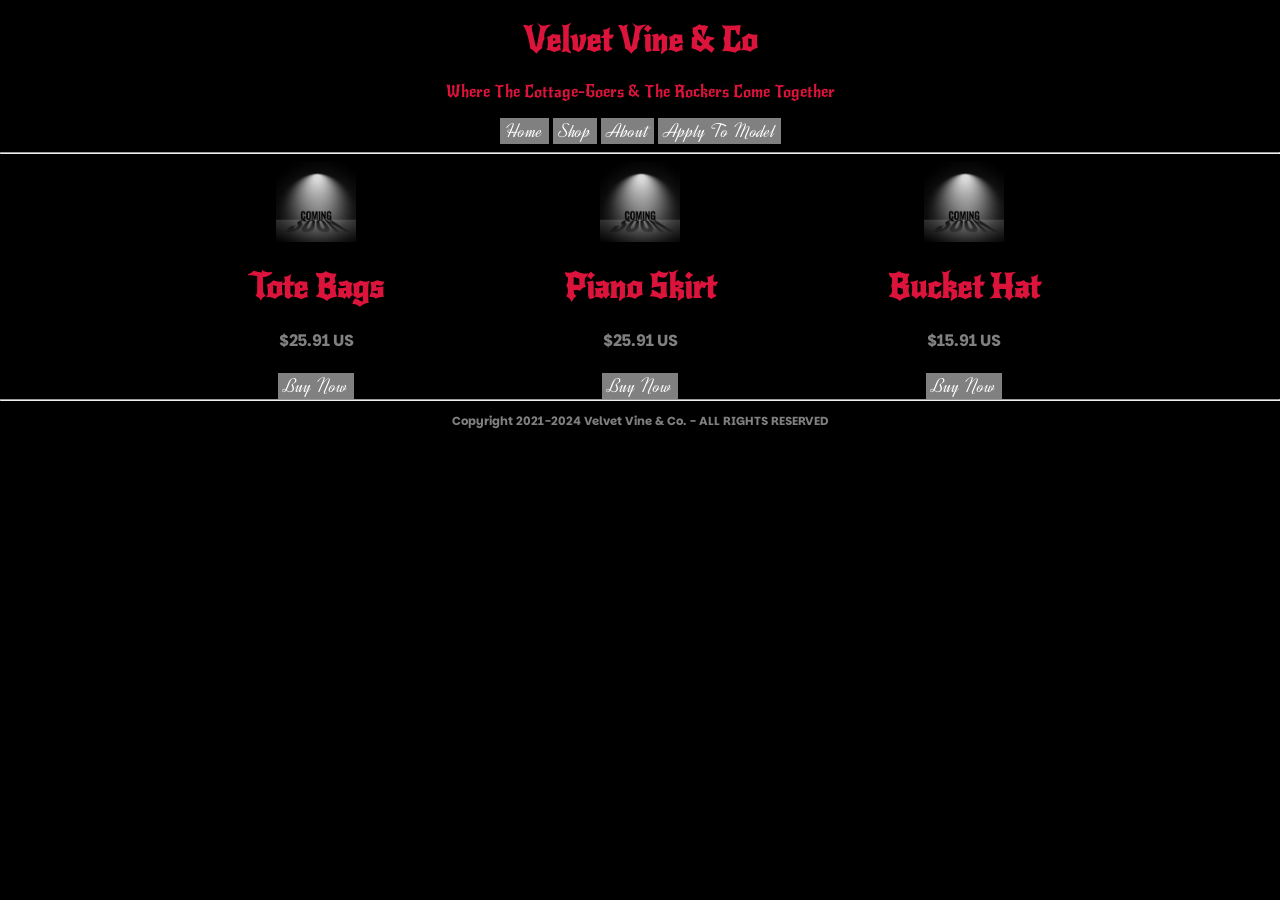
<file: shop.html>
<!DOCTYPE html>
<html lang="en">
  <head>
    <meta charset="UTF-8">
    <meta lang="en">
    <meta name="viewport" content="width=device-width, initial-scale=1.0">
    <title>Home</title>
    <link rel="icon" type="image/x-icon" href="ASSETS/FAVICON.ico">
    <link rel="preconnect" href="https://fonts.googleapis.com">
    <link rel="preconnect" href="https://fonts.gstatic.com" crossorigin>
    <link href="https://fonts.googleapis.com/css2?family=Dynalight&family=New+Rocker&family=Parkinsans:wght@300..800&family=UnifrakturMaguntia&display=swap" rel="stylesheet">
    <link rel="stylesheet" href="styles.css">
  </head>
  <body>
    <header>
      <div class="Header-TXT" id="Header-TXT">
        <h1>Velvet Vine & Co</h1>
      </div>
      <div class="Header-SLGN" id="Header-SLGN">
        <p>Where The Cottage-Goers & The Rockers Come Together</p>
      </div>
    </header>
    <nav>
      <button>
        <a href="index.html">Home</a>
      </button>
      <button>
        <a href="shop.html">Shop</a>
      </button>
      <button>
        <a href="about.html">About</a>
      </button>
      <button>
        <a href="https://forms.gle/4X7Mwyz2tPtkEbTDA">Apply To Model</a>
      </button>
    </nav>
      <hr>
    <div class="SHOP">
      <div class="PRODUCTS">
        <div class="product-row-1">
          <div class="PRODUCT1">
            <img src="/ASSETS/COMING-SOON-IMG.png" alt="Coming Soon" width="25%">
            <h1>Tote Bags</h1>
            <h4 class="price-SHOP">$25.91 US</h4>
            <a href="https://buy.stripe.com/7sIdUTaE46805Fu5kk">
              <button>Buy Now</button>
            </a>
          </div>
          <div class="PRODUCT2">
            <img src="/ASSETS/COMING-SOON-IMG.png" alt="Coming Soon" width="25%">
            <h1>Piano Skirt</h1>
            <h4 class="price-SHOP">$25.91 US</h4>
            <a href="https://buy.stripe.com/fZe6srh2s2VOfg4001">
              <button>Buy Now</button>
            </a>
          </div>
          <div class="PRODUCT3">
            <img src="/ASSETS/COMING-SOON-IMG.png" alt="Coming Soon" width="25%">
            <h1>Bucket Hat</h1>
            <h4 class="price-SHOP">$15.91 US</h4>
            <a href="https://buy.stripe.com/bIY4kjeUkaogfg43ce">
              <button>Buy Now</button>
            </a>
          </div>
        </div>
      </div>
    </div>
      <hr>
    <footer>
      <h3>Copyright 2021-2024 Velvet Vine & Co. - ALL RIGHTS RESERVED</h3>
    </footer>
  </body>
</html>
</file>
<file: styles.css>
/* Font Import */

.unifrakturmaguntia-regular {
  font-family: "UnifrakturMaguntia", cursive;
  font-weight: 400;
  font-style: normal;
}

.new-rocker-regular {
  font-family: "New Rocker", system-ui;
  font-weight: 400;
  font-style: normal;
}

.dynalight-regular {
  font-family: "Dynalight", cursive;
  font-weight: 400;
  font-style: normal;
}

.parkinsans {
  font-family: "Parkinsans", sans-serif;
  font-optical-sizing: auto;
  font-weight: auto;
  font-style: normal;
}

/* Home-Page CSS */

body{
  background-color: black;
  padding:0;
  margin:0;
}

footer{
  font-family: "Parkinsans", sans-serif;
  color: grey;
  text-align: center;
  font-weight: 200;
  font-size: x-small;
}

header{
  font-family: "New Rocker", system-ui;
  font-weight: 400;
  color: crimson;
  text-align: center;
}

.Products h1{
  font-family: "Parkinsans", sans-serif;
  color: grey;
}

.Products h4{
  font-family: "UnifrakturMaguntia", cursive;
  color: crimson;
}

.Products p{
  font-family: "UnifrakturMaguntia", cursive;
  color: crimson;
}

button{
  border: none;
  font-family: "Dynalight", cursive;
  color: white;
  font-size: 20px;
  background-color: grey;
  text-decoration: none;
  width: fit-content;
  height: fit-content;
}

button a:any-link{
  border: none;
  font-family: "Dynalight", cursive;
  color: white;
  font-size: 20px;
  background-color: grey;
  text-decoration: none;
  width: fit-content;
  height: fit-content;
}

#Wrapper{
  display:inline;
  float: inline-start;
  text-align: center;
  width: 100%;
}

#Card1{
  width:20%;
  display:inline-block;
}

#Card2{
  width:20%;
  display:inline-block;
}

#Card3{
  width:20%;
  display:inline-block;
}

#Card4{
  width:20%;
  display:inline-block;
}

article h2{
  text-align: center;
  font-family: "New Rocker", system-ui;
  color: crimson;
  font-style: normal;
}

nav{
  text-align: center;
}

#COLSx2{
  width: 100%;
  display: inline;
  float: inline-start;
  Color: crimson;
  font-family: "New Rocker", system-ui;
  text-align: center;
}

.COL1{
  width: 25%;
  display:inline-block;
  text-align: left;
  Color: crimson;
  font-family: "New Rocker", system-ui;
}

.COL1 p{
  color: grey;
  font-family: "Parkinsans", sans-serif;
}

.COL2{
  width: 25%;
  display:inline-block;
  text-align: center;
  Color: crimson;
  font-family: "New Rocker", system-ui;
}

.COL3{
  width: 25%;
  display:inline-block;
  text-align: right;
  list-style-type: none;
  Color: crimson;
  font-family: "New Rocker", system-ui;
}

.COL3 ul{
  list-style-type: none;
  color: grey;
  font-family: "Parkinsans", sans-serif;
  font-weight: bold;
}

.SECT3{
  Color: crimson;
  font-family: "New Rocker", system-ui;
  text-align: center;
  width: 100%;
  display: inline;
  float: inline-start;
}

.COLUMN1{
  width: 50%;
  display:inline-block;
  color: grey;
  font-family: "Parkinsans", sans-serif;
}

/* Shop-Page CSS */

.product-row-1{
  display:inline;
  float: inline-start;
  text-align: center;
  width: 100%;
}

.PRODUCT1{
  width:25%;
  display:inline-block;
  font-family: "New Rocker", system-ui;
  color: crimson;
}

.PRODUCT2{
  width:25%;
  display:inline-block;
  font-family: "New Rocker", system-ui;
  color: crimson;
}

.PRODUCT3{
  width:25%;
  display:inline-block;
  font-family: "New Rocker", system-ui;
  color: crimson;
}

.price-SHOP{
  color: grey;
  font-family: "Parkinsans", sans-serif;
}
</file>
